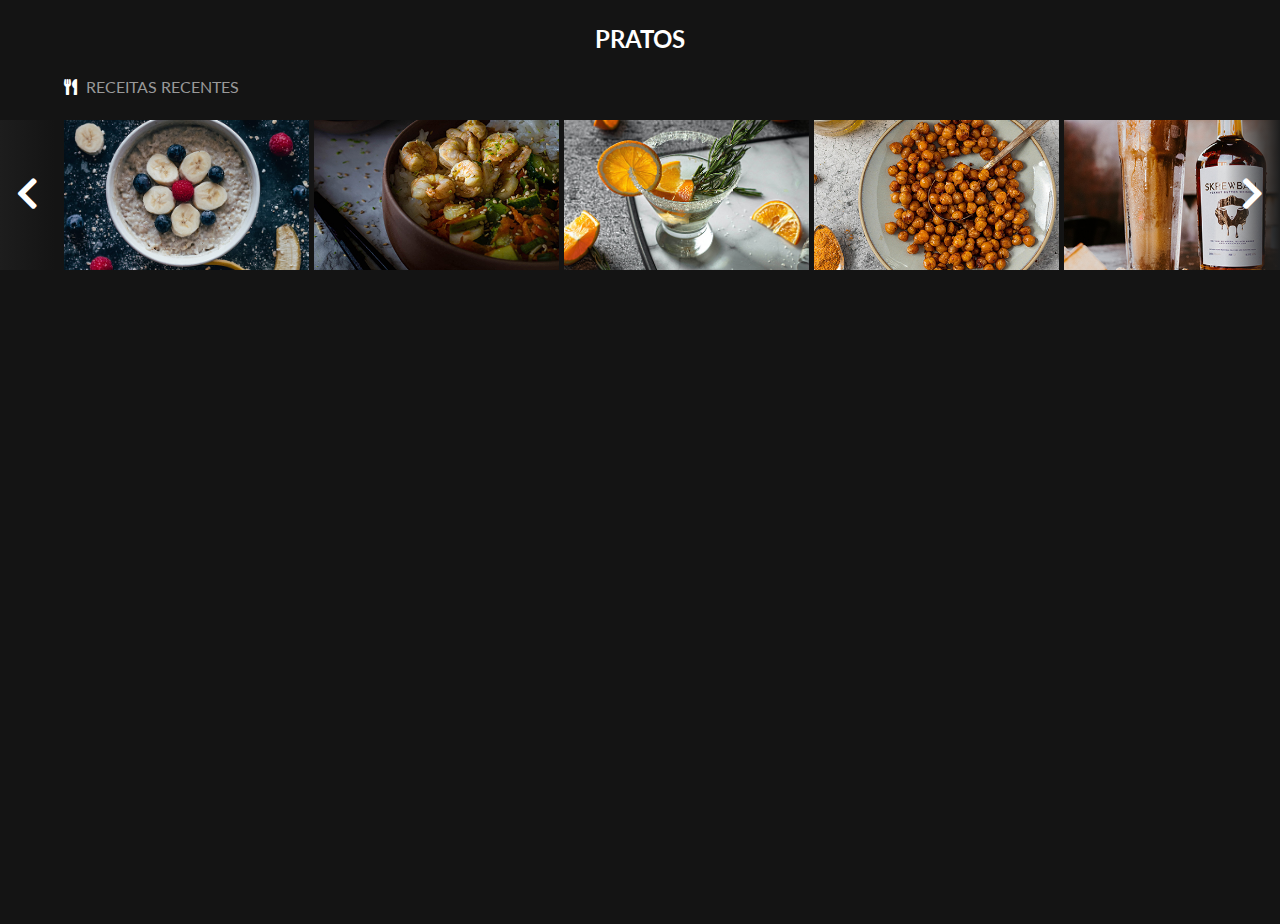
<file: exemplo-carousel-netfood/index.html>
<!DOCTYPE html>
<html lang="pt-BR">
<head>
  <meta charset="UTF-8">
  <meta name="viewport" content="width=device-width, initial-scale=1.0">
  <title>Exemplo | Carousel netflix</title>
  <link rel="stylesheet" href="./style.css">
  <link href="https://fonts.googleapis.com/css2?family=Lato:wght@300;400;900&display=swap" rel="stylesheet">
  <link rel="stylesheet" href="https://cdnjs.cloudflare.com/ajax/libs/font-awesome/5.13.0/css/all.min.css">
</head>
<body>

<h2 class="title">Pratos</h2>

<div class="container">
  <h2 class="title title--small title--left">
    <i class="fas fa-utensils" style="margin-right: 5px; color: white;"></i>
    Receitas recentes
  </h2>
</div>

<div id="slide-wrap">
  
  <!-- Slides -->
  <div id="slide-wrapper">
    <div id="slide">
      <div class="slide-item">
        <img src="./images/image01.jpg" alt="imagem">
      </div>
      <div class="slide-item">
        <img src="./images/image02.jpg" alt="imagem">
      </div>
      <div class="slide-item">
        <img src="./images/image03.jpg" alt="imagem">
      </div>
      <div class="slide-item">
        <img src="./images/image04.jpg" alt="imagem">
      </div>
      <div class="slide-item">
        <img src="./images/image05.jpg" alt="imagem">
      </div>
      <div class="slide-item">
        <img src="./images/image06.jpg" alt="imagem">
      </div>
      <div class="slide-item">
        <img src="./images/image07.jpg" alt="imagem">
      </div>
      <div class="slide-item">
        <img src="./images/image08.jpg" alt="imagem">
      </div>
      <div class="slide-item">
        <img src="./images/image09.jpg" alt="imagem">
      </div>
      <div class="slide-item">
        <img src="./images/image10.jpg" alt="imagem">
      </div>
      <div class="slide-item">
        <img src="./images/image11.jpg" alt="imagem">
      </div>
      <div class="slide-item">
        <img src="./images/image12.jpg" alt="imagem">
      </div>
      <div class="slide-item">
        <img src="./images/image13.jpg" alt="imagem">
      </div>
      <div class="slide-item">
        <img src="./images/image14.jpg" alt="imagem">
      </div>
      <div class="slide-item">
        <img src="./images/image15.jpg" alt="imagem">
      </div>
      <div class="slide-item">
        <img src="./images/image16.jpg" alt="imagem">
      </div>
      <div class="slide-item">
        <img src="./images/image17.jpg" alt="imagem">
      </div>
      <div class="slide-item">
        <img src="./images/image18.jpg" alt="imagem">
      </div>
      <div class="slide-item">
        <img src="./images/image01.jpg" alt="imagem">
      </div>
      <div class="slide-item">
        <img src="./images/image02.jpg" alt="imagem">
      </div>
      <div class="slide-item">
        <img src="./images/image03.jpg" alt="imagem">
      </div>
      <div class="slide-item">
        <img src="./images/image04.jpg" alt="imagem">
      </div>
      <div class="slide-item">
        <img src="./images/image05.jpg" alt="imagem">
      </div>
      <div class="slide-item">
        <img src="./images/image03.jpg" alt="imagem">
      </div>
      <div class="slide-item">
        <img src="./images/image04.jpg" alt="imagem">
      </div>
    </div>
  </div>
  
  <!-- Control Next/Previuos -->
  <button class="control control-prev" id="prevControl"><i class="fas fa-chevron-left"></i></button>
  <button class="control control-next" id="nextControl"><i class="fas fa-chevron-right"></i></button>

</div>

  <script src="./script.js"></script>
</body>
</html>
</file>
<file: exemplo-carousel-netfood/style.css>
/* ------ ----- Reset ------ ----- */
* {
  margin: 0;
  padding: 0;
  box-sizing: border-box;
}
body {
  font-family: 'Lato', sans-serif;
  overflow-x: hidden;
  height: 100vh;
  background-color: #141414;
}
img {
  display: block;
  max-width: 100%;
}
h1, h2, h3 {
  text-align: center;
  margin: 24px 0;
}
/* ------ ----- Base ------ ----- */
.container {
  width: 90%;
  max-width: 1200px;
  margin-left: auto;
  margin-right: auto;
}
.title {
  text-transform: uppercase;
  color: white;
}
.title--small {
  font-weight: normal;
  font-size: 16px;
  color: #999;
}
.title--left {
  text-align: left;
}
/* ------ ----- General ------ ----- */
div#slide-wrap {
  position: relative;
}
div#slide-wrapper {
  position: relative;
  width: 1250px;
  max-width: 90%;
  margin: 0 auto;
  scroll-behavior: smooth;
  transition: transform ease 500ms;
}
div#slide {
  position: relative;
  display: flex;
  flex-wrap: nowrap;
}
/* ------ ----- Itens ------ ----- */

div.slide-item {
  margin-right: 5px;
  min-width: 245px;
  height: 150px;
  cursor: pointer;
  transition: all ease 400ms;
}
div.slide-item img {
  width: 100%;
  height: 100%;
  object-fit: cover;
  transition: all ease 300ms;
}

/* ------ ----- Control ------ ----- */
.control {
  position: absolute;
  top: 50%;
  transform: translateY(-50%);
}
.control-prev,
.control-next{
  height: 100%;
  padding: 0 16px;
  border: 0 none;
  font-size: 36px;
  cursor: pointer;
  outline: none;
  color: white;
}
.control.control-prev {
  background: rgb(29,29,29);
  background: linear-gradient(90deg, rgba(29,29,29,1) 0%, rgba(29,29,29,0) 100%);
  left:0;
}
.control.control-next {
  background: rgb(29,29,29);
  background: linear-gradient(90deg, rgba(29,29,29,0) 0%, rgba(29,29,29,1) 100%);
  right:0;
}
</file>
